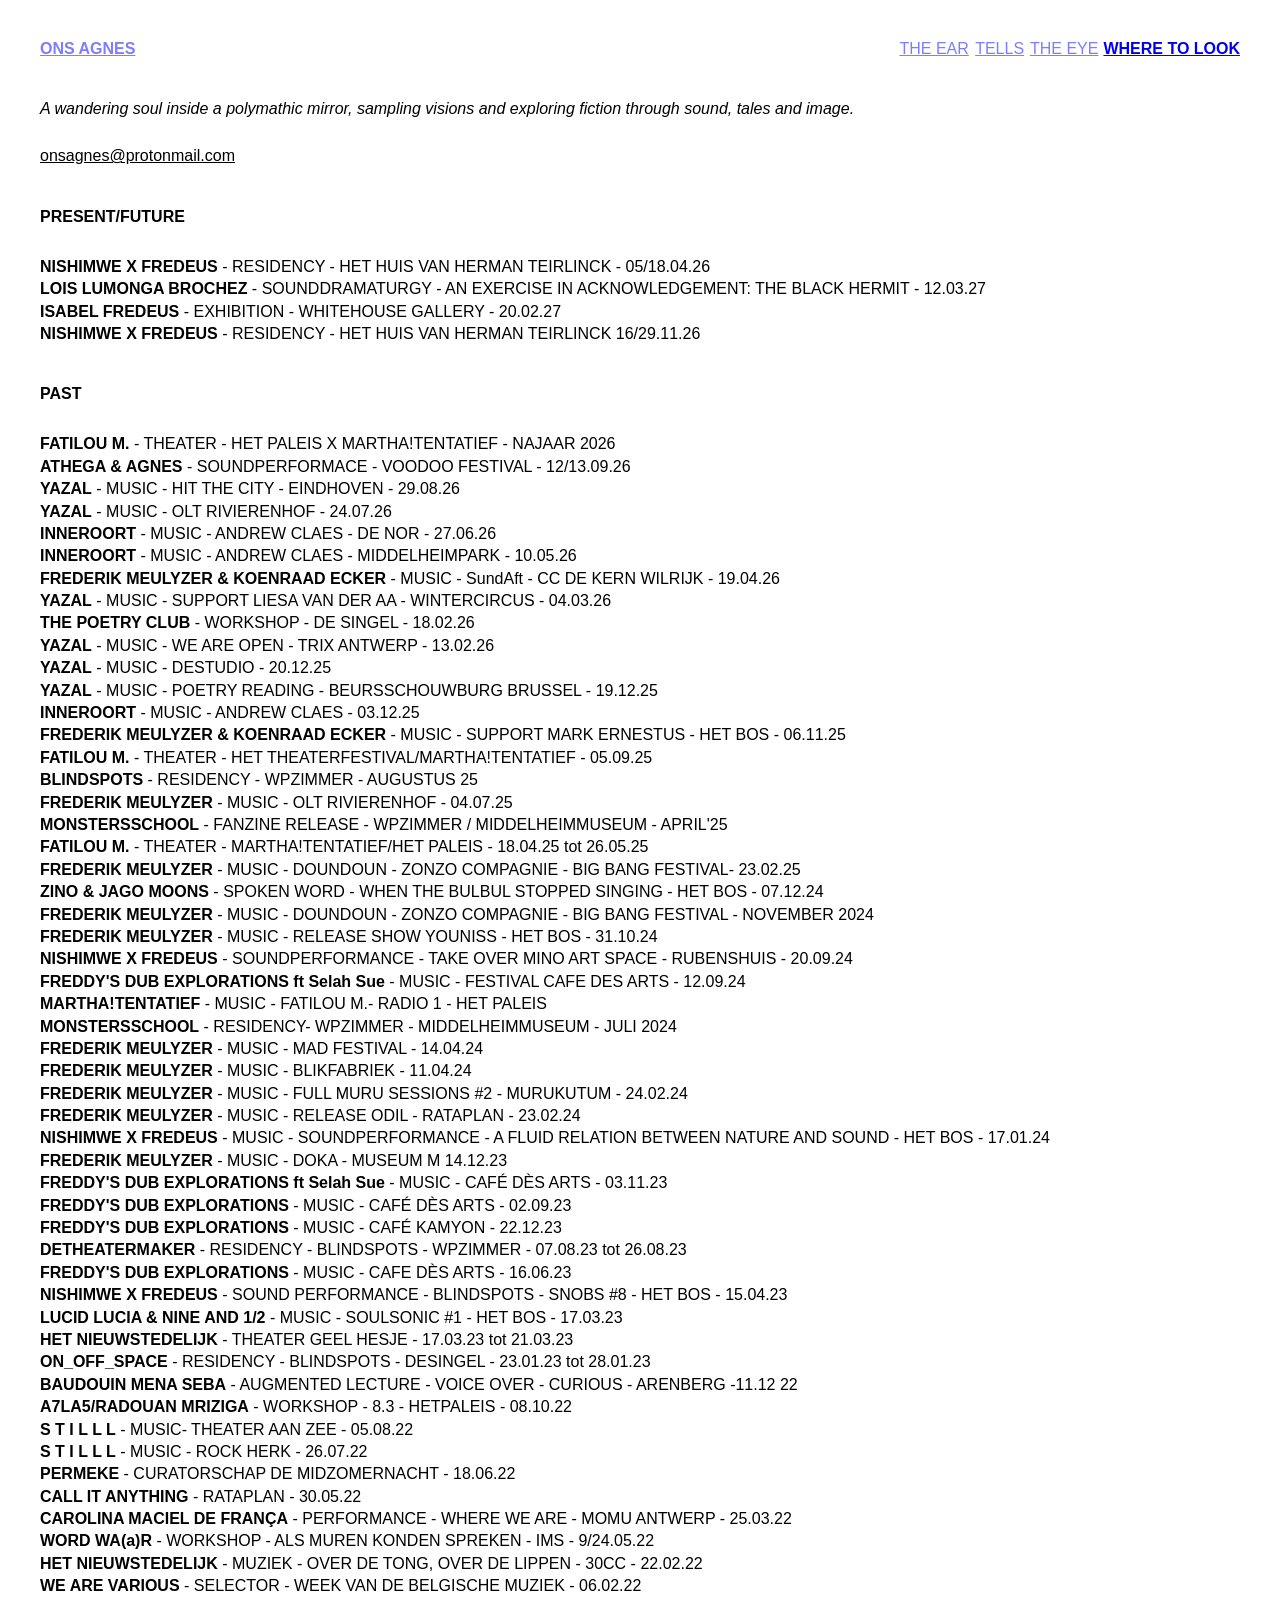
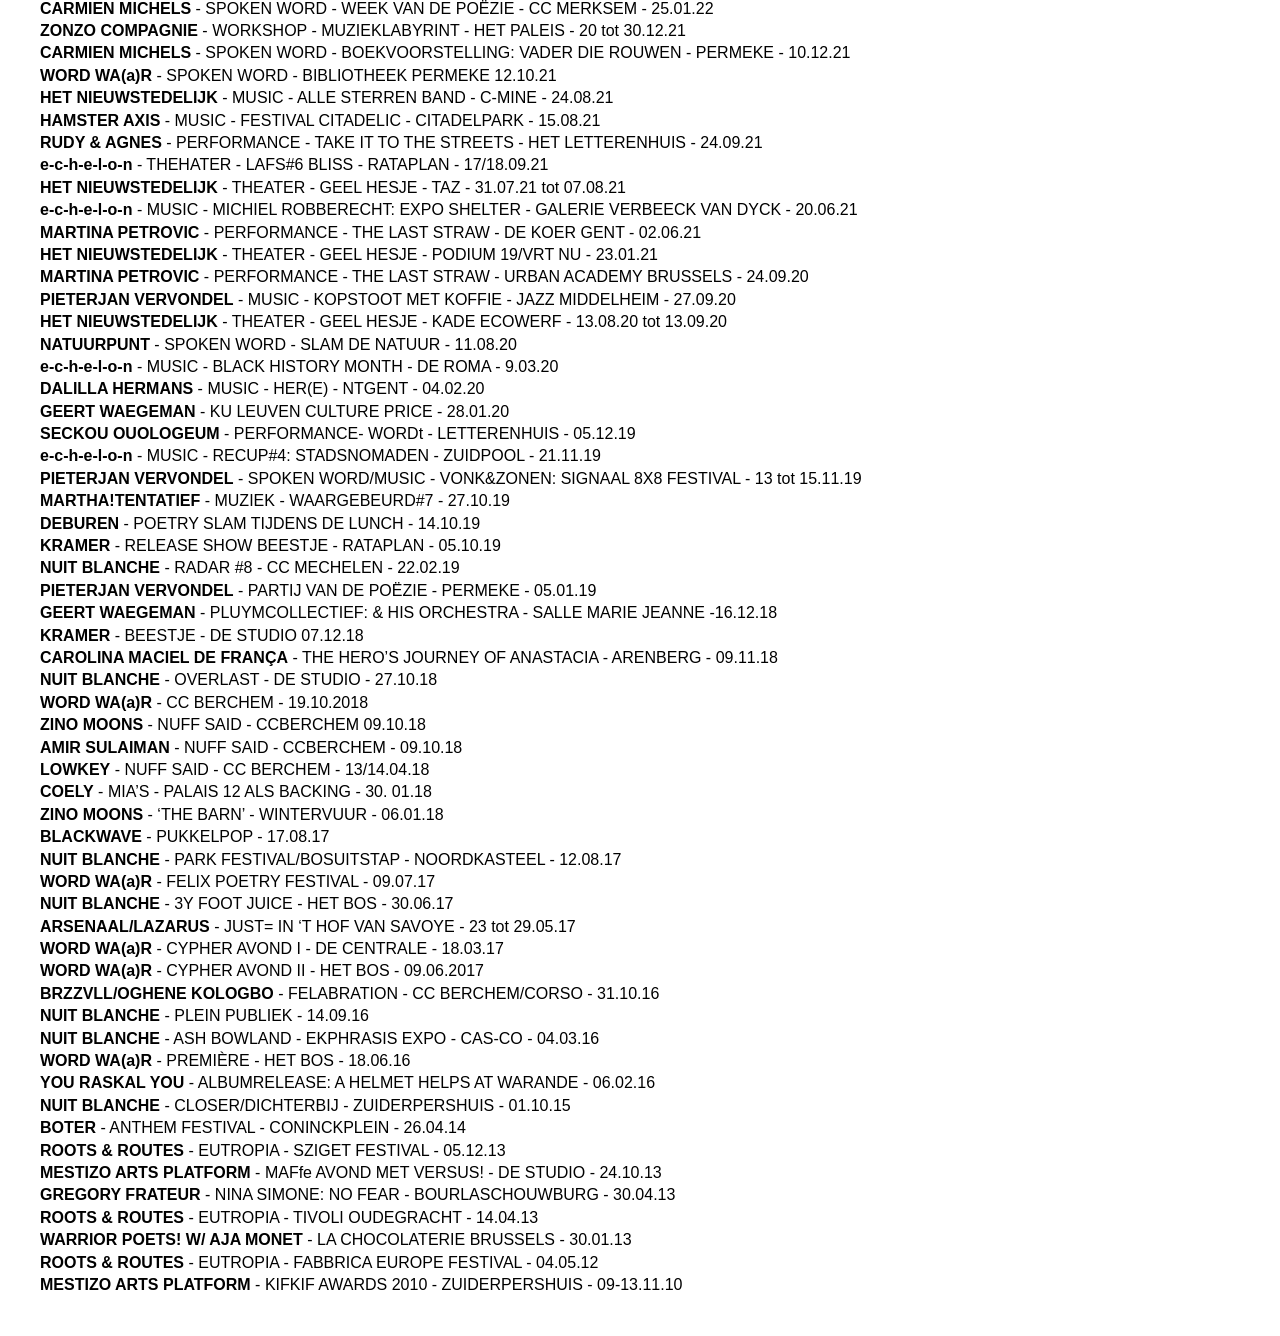
<file: where-to-look.html>
<!DOCTYPE html>
<html lang="nl">
<head>
    <meta charset="UTF-8">
    <meta name="viewport" content="width=device-width, initial-scale=1.0">
    <title>WHERE TO LOOK</title>
    <link rel="stylesheet" href="style.css">
</head>
<body>
    <nav>
        <a href="index.html" class="home" data-text="ONS AGNES">ONS AGNES</a>
        <a href="the-ear.html" data-text="THE EAR">THE EAR</a>
        <a href="tells.html" data-text="TELLS">TELLS</a>
        <a href="the-eye.html" data-text="THE EYE">THE EYE</a>
        <a href="where-to-look.html" class="active" data-text="WHERE TO LOOK">WHERE TO LOOK</a>
    </nav>

    <main class="list">

        <section class="bio">
            <h1></h1>
            <p class="role"></p>
            <p lang="en"> A wandering soul inside a polymathic mirror, sampling visions and exploring fiction through sound, tales and image.</p>
           
            <p class="contact"><a href="mailto:onsagnes@protonmail.com">onsagnes@protonmail.com</a></p>
        </section>
           

        <h2>PRESENT/FUTURE</h2>
        
        <ul>
            <li><strong>NISHIMWE X FREDEUS</strong> - RESIDENCY - HET HUIS VAN HERMAN TEIRLINCK - 05/18.04.26</li>
            <li><strong>LOIS LUMONGA BROCHEZ</strong> - SOUNDDRAMATURGY - AN EXERCISE IN ACKNOWLEDGEMENT: THE BLACK HERMIT - 12.03.27</li>
            <li><strong>ISABEL FREDEUS</strong> - EXHIBITION - WHITEHOUSE GALLERY - 20.02.27</li>
            <li><strong>NISHIMWE X FREDEUS</strong> - RESIDENCY - HET HUIS VAN HERMAN TEIRLINCK 16/29.11.26</li>
        </ul>

        <h2>PAST</h2>

        <ul>
            <li><strong>FATILOU M.</strong> - THEATER - HET PALEIS X MARTHA!TENTATIEF - NAJAAR 2026</li>
            <li><strong>ATHEGA &amp; AGNES</strong> - SOUNDPERFORMACE - VOODOO FESTIVAL - 12/13.09.26</li>
            <li><strong>YAZAL</strong> - MUSIC - HIT THE CITY - EINDHOVEN - 29.08.26</li>
            <li><strong>YAZAL</strong> - MUSIC - OLT RIVIERENHOF - 24.07.26</li>
            <li><strong>INNEROORT</strong> - MUSIC - ANDREW CLAES - DE NOR - 27.06.26</li>
            <li><strong>INNEROORT</strong> - MUSIC - ANDREW CLAES - MIDDELHEIMPARK - 10.05.26</li>
            <li><strong>FREDERIK MEULYZER &amp; KOENRAAD ECKER</strong> - MUSIC - SundAft - CC DE KERN WILRIJK - 19.04.26</li>
            <li><strong>YAZAL</strong> - MUSIC - SUPPORT LIESA VAN DER AA - WINTERCIRCUS - 04.03.26</li>
            <li><strong>THE POETRY CLUB</strong> - WORKSHOP - DE SINGEL - 18.02.26</li>
            <li><strong>YAZAL</strong> - MUSIC - WE ARE OPEN - TRIX ANTWERP - 13.02.26</li>
            <li><strong>YAZAL</strong> - MUSIC - DESTUDIO - 20.12.25</li>
            <li><strong>YAZAL</strong> - MUSIC - POETRY READING - BEURSSCHOUWBURG BRUSSEL - 19.12.25</li>
            <li><strong>INNEROORT</strong> - MUSIC - ANDREW CLAES - 03.12.25</li>
            <li><strong>FREDERIK MEULYZER &amp; KOENRAAD ECKER</strong> - MUSIC - SUPPORT MARK ERNESTUS - HET BOS - 06.11.25</li>
            <li><strong>FATILOU M.</strong> - THEATER - HET THEATERFESTIVAL/MARTHA!TENTATIEF - 05.09.25</li>
            <li><strong>BLINDSPOTS</strong> - RESIDENCY - WPZIMMER - AUGUSTUS 25</li>
            <li><strong>FREDERIK MEULYZER</strong> - MUSIC - OLT RIVIERENHOF - 04.07.25</li>
            <li><strong>MONSTERSSCHOOL</strong> - FANZINE RELEASE - WPZIMMER / MIDDELHEIMMUSEUM - APRIL'25</li>
            <li><strong>FATILOU M.</strong> - THEATER - MARTHA!TENTATIEF/HET PALEIS - 18.04.25 tot 26.05.25</li>
            <li><strong>FREDERIK MEULYZER</strong> - MUSIC - DOUNDOUN - ZONZO COMPAGNIE - BIG BANG FESTIVAL- 23.02.25</li>
            <li><strong>ZINO &amp; JAGO MOONS</strong> - SPOKEN WORD - WHEN THE BULBUL STOPPED SINGING - HET BOS - 07.12.24</li>
            <li><strong>FREDERIK MEULYZER</strong> - MUSIC - DOUNDOUN - ZONZO COMPAGNIE - BIG BANG FESTIVAL - NOVEMBER 2024</li>
            <li><strong>FREDERIK MEULYZER</strong> - MUSIC - RELEASE SHOW YOUNISS - HET BOS - 31.10.24</li>
            <li><strong>NISHIMWE X FREDEUS</strong> - SOUNDPERFORMANCE - TAKE OVER MINO ART SPACE - RUBENSHUIS - 20.09.24</li>
            <li><strong>FREDDY&#x27;S DUB EXPLORATIONS ft Selah Sue</strong> - MUSIC - FESTIVAL CAFE DES ARTS - 12.09.24</li>
            <li><strong>MARTHA!TENTATIEF</strong> - MUSIC - FATILOU M.- RADIO 1 - HET PALEIS</li>
            <li><strong>MONSTERSSCHOOL</strong> - RESIDENCY- WPZIMMER - MIDDELHEIMMUSEUM - JULI 2024</li>
            <li><strong>FREDERIK MEULYZER</strong> - MUSIC - MAD FESTIVAL - 14.04.24</li>
            <li><strong>FREDERIK MEULYZER</strong> - MUSIC - BLIKFABRIEK - 11.04.24</li>
            <li><strong>FREDERIK MEULYZER</strong> - MUSIC - FULL MURU SESSIONS #2 - MURUKUTUM - 24.02.24</li>
            <li><strong>FREDERIK MEULYZER</strong> - MUSIC - RELEASE ODIL - RATAPLAN - 23.02.24</li>
            <li><strong>NISHIMWE X FREDEUS</strong> - MUSIC - SOUNDPERFORMANCE - A FLUID RELATION BETWEEN NATURE AND SOUND - HET BOS - 17.01.24</li>
            <li><strong>FREDERIK MEULYZER</strong> - MUSIC - DOKA - MUSEUM M 14.12.23</li>
            <li><strong>FREDDY&#x27;S DUB EXPLORATIONS ft Selah Sue</strong> - MUSIC - CAFÉ DÈS ARTS - 03.11.23</li>
            <li><strong>FREDDY&#x27;S DUB EXPLORATIONS</strong> - MUSIC - CAFÉ DÈS ARTS - 02.09.23</li>
            <li><strong>FREDDY&#x27;S DUB EXPLORATIONS</strong> - MUSIC - CAFÉ KAMYON - 22.12.23</li>
            <li><strong>DETHEATERMAKER</strong> - RESIDENCY - BLINDSPOTS - WPZIMMER - 07.08.23 tot 26.08.23</li>
            <li><strong>FREDDY&#x27;S DUB EXPLORATIONS</strong> - MUSIC - CAFE DÈS ARTS - 16.06.23</li>
            <li><strong>NISHIMWE X FREDEUS</strong> - SOUND PERFORMANCE - BLINDSPOTS - SNOBS #8 - HET BOS - 15.04.23</li>
            <li><strong>LUCID LUCIA &amp; NINE AND 1/2</strong> - MUSIC - SOULSONIC #1 - HET BOS - 17.03.23</li>
            <li><strong>HET NIEUWSTEDELIJK</strong> - THEATER GEEL HESJE - 17.03.23 tot 21.03.23</li>
            <li><strong>ON_OFF_SPACE</strong> - RESIDENCY - BLINDSPOTS - DESINGEL - 23.01.23 tot 28.01.23</li>
            <li><strong>BAUDOUIN MENA SEBA</strong> - AUGMENTED LECTURE - VOICE OVER - CURIOUS - ARENBERG -11.12 22</li>
            <li><strong>A7LA5/RADOUAN MRIZIGA</strong> - WORKSHOP -  8.3 - HETPALEIS - 08.10.22</li>
            <li><strong>S T I L L L</strong> - MUSIC- THEATER AAN ZEE - 05.08.22</li>
            <li><strong>S T I L L L</strong> - MUSIC - ROCK HERK - 26.07.22</li>
            <li><strong>PERMEKE</strong> - CURATORSCHAP DE MIDZOMERNACHT - 18.06.22</li>
            <li><strong>CALL IT ANYTHING</strong> - RATAPLAN - 30.05.22</li>
            <li><strong>CAROLINA MACIEL DE FRANÇA</strong> - PERFORMANCE - WHERE WE ARE - MOMU ANTWERP - 25.03.22</li>
            <li><strong>WORD WA(a)R</strong> - WORKSHOP -  ALS MUREN KONDEN SPREKEN - IMS - 9/24.05.22</li>
            <li><strong>HET NIEUWSTEDELIJK</strong> - MUZIEK - OVER DE TONG, OVER DE LIPPEN - 30CC - 22.02.22</li>
            <li><strong>WE ARE VARIOUS</strong> - SELECTOR - WEEK VAN DE BELGISCHE MUZIEK - 06.02.22</li>
            <li><strong>CARMIEN MICHELS</strong> - SPOKEN WORD - WEEK VAN DE POËZIE - CC MERKSEM - 25.01.22</li>
            <li><strong>ZONZO COMPAGNIE</strong> - WORKSHOP -  MUZIEKLABYRINT - HET PALEIS - 20 tot 30.12.21</li>
            <li><strong>CARMIEN MICHELS</strong> - SPOKEN WORD - BOEKVOORSTELLING: VADER DIE ROUWEN - PERMEKE - 10.12.21</li>
            <li><strong>WORD WA(a)R</strong> - SPOKEN WORD - BIBLIOTHEEK PERMEKE 12.10.21</li>
            <li><strong>HET NIEUWSTEDELIJK</strong> - MUSIC - ALLE STERREN BAND - C-MINE - 24.08.21</li>
            <li><strong>HAMSTER AXIS</strong> - MUSIC - FESTIVAL CITADELIC - CITADELPARK - 15.08.21</li>
            <li><strong>RUDY &amp; AGNES</strong> - PERFORMANCE - TAKE IT TO THE STREETS - HET LETTERENHUIS - 24.09.21</li>
            <li><strong>e-c-h-e-l-o-n</strong> - THEHATER - LAFS#6 BLISS - RATAPLAN - 17/18.09.21</li>
            <li><strong>HET NIEUWSTEDELIJK</strong> - THEATER - GEEL HESJE - TAZ - 31.07.21 tot 07.08.21</li>
            <li><strong>e-c-h-e-l-o-n</strong> - MUSIC - MICHIEL ROBBERECHT: EXPO SHELTER - GALERIE VERBEECK VAN DYCK - 20.06.21</li>
            <li><strong>MARTINA PETROVIC</strong> - PERFORMANCE - THE LAST STRAW - DE KOER GENT - 02.06.21</li>
            <li><strong>HET NIEUWSTEDELIJK</strong> - THEATER - GEEL HESJE - PODIUM 19/VRT NU - 23.01.21</li>
            <li><strong>MARTINA PETROVIC</strong> - PERFORMANCE - THE LAST STRAW - URBAN ACADEMY BRUSSELS - 24.09.20</li>
            <li><strong>PIETERJAN VERVONDEL</strong> - MUSIC - KOPSTOOT MET KOFFIE - JAZZ MIDDELHEIM - 27.09.20</li>
            <li><strong>HET NIEUWSTEDELIJK</strong> - THEATER - GEEL HESJE - KADE ECOWERF - 13.08.20 tot 13.09.20</li>
            <li><strong>NATUURPUNT</strong> - SPOKEN WORD - SLAM DE NATUUR - 11.08.20</li>
            <li><strong>e-c-h-e-l-o-n</strong> - MUSIC - BLACK HISTORY MONTH - DE ROMA - 9.03.20</li>
            <li><strong>DALILLA HERMANS</strong> - MUSIC - HER(E) - NTGENT - 04.02.20</li>
            <li><strong>GEERT WAEGEMAN</strong> - KU LEUVEN CULTURE PRICE - 28.01.20</li>
            <li><strong>SECKOU OUOLOGEUM</strong> - PERFORMANCE- WORDt - LETTERENHUIS - 05.12.19</li>
            <li><strong>e-c-h-e-l-o-n</strong> - MUSIC - RECUP#4: STADSNOMADEN - ZUIDPOOL - 21.11.19</li>
            <li><strong>PIETERJAN VERVONDEL</strong> - SPOKEN WORD/MUSIC - VONK&amp;ZONEN: SIGNAAL 8X8 FESTIVAL - 13 tot 15.11.19</li>
            <li><strong>MARTHA!TENTATIEF</strong> - MUZIEK - WAARGEBEURD#7 - 27.10.19</li>
            <li><strong>DEBUREN</strong> - POETRY SLAM TIJDENS DE LUNCH - 14.10.19</li>
            <li><strong>KRAMER</strong> - RELEASE SHOW BEESTJE - RATAPLAN - 05.10.19</li>
            <li><strong>NUIT BLANCHE</strong> - RADAR #8 - CC MECHELEN - 22.02.19</li>
            <li><strong>PIETERJAN VERVONDEL</strong> - PARTIJ VAN DE POËZIE - PERMEKE - 05.01.19</li>
            <li><strong>GEERT WAEGEMAN</strong> - PLUYMCOLLECTIEF: &amp; HIS ORCHESTRA - SALLE MARIE JEANNE -16.12.18</li>
            <li><strong>KRAMER</strong> - BEESTJE - DE STUDIO 07.12.18</li>
            <li><strong>CAROLINA MACIEL DE FRANÇA</strong> - THE HERO’S JOURNEY OF ANASTACIA - ARENBERG - 09.11.18</li>
            <li><strong>NUIT BLANCHE</strong> - OVERLAST - DE STUDIO - 27.10.18</li>
            <li><strong>WORD WA(a)R</strong> - CC BERCHEM - 19.10.2018</li>
            <li><strong>ZINO MOONS</strong> - NUFF SAID - CCBERCHEM 09.10.18</li>
            <li><strong>AMIR SULAIMAN</strong> - NUFF SAID - CCBERCHEM - 09.10.18</li>
            <li><strong>LOWKEY</strong> - NUFF SAID - CC BERCHEM - 13/14.04.18</li>
            <li><strong>COELY</strong> - MIA’S - PALAIS 12 ALS BACKING - 30. 01.18</li>
            <li><strong>ZINO MOONS</strong> - ‘THE BARN’ - WINTERVUUR - 06.01.18</li>
            <li><strong>BLACKWAVE</strong> - PUKKELPOP - 17.08.17</li>
            <li><strong>NUIT BLANCHE</strong> - PARK FESTIVAL/BOSUITSTAP - NOORDKASTEEL - 12.08.17</li>
            <li><strong>WORD WA(a)R</strong> - FELIX POETRY FESTIVAL - 09.07.17</li>
            <li><strong>NUIT BLANCHE</strong> - 3Y FOOT JUICE - HET BOS - 30.06.17</li>
            <li><strong>ARSENAAL/LAZARUS</strong> - JUST= IN ‘T HOF VAN SAVOYE - 23 tot 29.05.17</li>
            <li><strong>WORD WA(a)R</strong> - CYPHER AVOND I - DE CENTRALE - 18.03.17</li>
            <li><strong>WORD WA(a)R</strong> - CYPHER AVOND II - HET BOS - 09.06.2017</li>
            <li><strong>BRZZVLL/OGHENE KOLOGBO</strong> - FELABRATION - CC BERCHEM/CORSO - 31.10.16</li>
            <li><strong>NUIT BLANCHE</strong> - PLEIN PUBLIEK - 14.09.16</li>
            <li><strong>NUIT BLANCHE</strong> - ASH BOWLAND - EKPHRASIS EXPO - CAS-CO - 04.03.16</li>
            <li><strong>WORD WA(a)R</strong> - PREMIÈRE - HET BOS - 18.06.16</li>
            <li><strong>YOU RASKAL YOU</strong> - ALBUMRELEASE: A HELMET HELPS AT WARANDE - 06.02.16</li>
            <li><strong>NUIT BLANCHE</strong> - CLOSER/DICHTERBIJ - ZUIDERPERSHUIS - 01.10.15</li>
            <li><strong>BOTER</strong> - ANTHEM FESTIVAL - CONINCKPLEIN - 26.04.14</li>
            <li><strong>ROOTS &amp; ROUTES</strong> - EUTROPIA - SZIGET FESTIVAL - 05.12.13</li>
            <li><strong>MESTIZO ARTS PLATFORM</strong> - MAFfe AVOND MET VERSUS! - DE STUDIO - 24.10.13</li>
            <li><strong>GREGORY FRATEUR</strong> - NINA SIMONE: NO FEAR - BOURLASCHOUWBURG - 30.04.13</li>
            <li><strong>ROOTS &amp; ROUTES</strong> - EUTROPIA - TIVOLI OUDEGRACHT - 14.04.13</li>
            <li><strong>WARRIOR POETS! W/ AJA MONET</strong> - LA CHOCOLATERIE BRUSSELS - 30.01.13</li>
            <li><strong>ROOTS &amp; ROUTES</strong> - EUTROPIA - FABBRICA EUROPE FESTIVAL - 04.05.12</li>
            <li><strong>MESTIZO ARTS PLATFORM</strong> - KIFKIF AWARDS 2010 - ZUIDERPERSHUIS - 09-13.11.10</li>
        </ul>
    </main>
</body>
</html>
</file>
<file: style.css>
body {
    font-family: Arial, sans-serif;
    background-color: #ffffff;
    color: #000000;
    text-align: left;
    margin: 40px;
 }
  
  h1 { color: #000000; 
 }
  p { font-size: 20px;
 }
 html {
    overflow-y: scroll;
  }
  
  nav {
    display: flex;
    align-items: center;
    gap: 5px;
  }
  nav a {
    display: inline-flex;
    flex-direction: column;
    align-items: center;
  }
  
  nav a::after {
    content: attr(data-text);
    font-weight: bold;
    height: 0;
    overflow: hidden;
    visibility: hidden;
  }
  
  nav .home {
    margin-right: auto;
    font-weight: bold;
  }
  
  nav .active {
    font-weight: bold;
  }

  nav a {
    transition: opacity 0.2s;
  }
  
  nav:has(.active) a:not(.active) {
    opacity: 0.5;
  }
  
  nav:has(.active) a:hover {
    opacity: 1;
  }
  
  img {
    max-width: 100%;
    height: auto;
  }

  .hero-gif {
    display: block;
    margin: 40px auto;
    width: 700px;
    max-width: 100%;
    height: auto;
    mix-blend-mode: multiply;
  }
  .list {
    margin: 40px 0;
    text-align: left;
  }
  
  .list h1,
  .list h2 {
    font-size: inherit;
    font-weight: bold;
    letter-spacing: normal;
    margin: 40px 0 30px;
  }
  
  .list ul {
    list-style: none;
    padding: 0;
    margin: 0;
  }
  
  .list li {
    margin-bottom: 0px;
    line-height: 1.4;
  }
  
  .bio h1 {
    margin-top: 0;
  }
  
  .bio .role {
    font-size: inherit;
    font-weight: bold;
    margin: 0 0 25px;
  }
  
  .bio p {
    font-size: inherit;
    margin: 0 0 0;
    line-height: 1.4;
    
  }

  .bio p[lang] {
    font-style: italic;

  }

  .bio .contact {
    margin-top: 25px;
  }
  
  .bio a {
    color: inherit;
  }
  
  .section-photo {
    margin: 25px 0;
  }
  
  .section-photo img {
    display: block;
    max-width: 100%;
    height: auto;
  }

  @media (max-width: 600px) {
    body {
      margin: 20px;
    }
  
    nav {
      flex-wrap: wrap;
      justify-content: flex-start ;
      gap: 3px 5px;
    }
  
    nav .home {
      margin-right: 0;
      width: 100%;
      align-items: flex-start;
      margin-bottom: 1em;
    }
  
    nav a {
      font-size: 17px;
    }

  }
</file>
